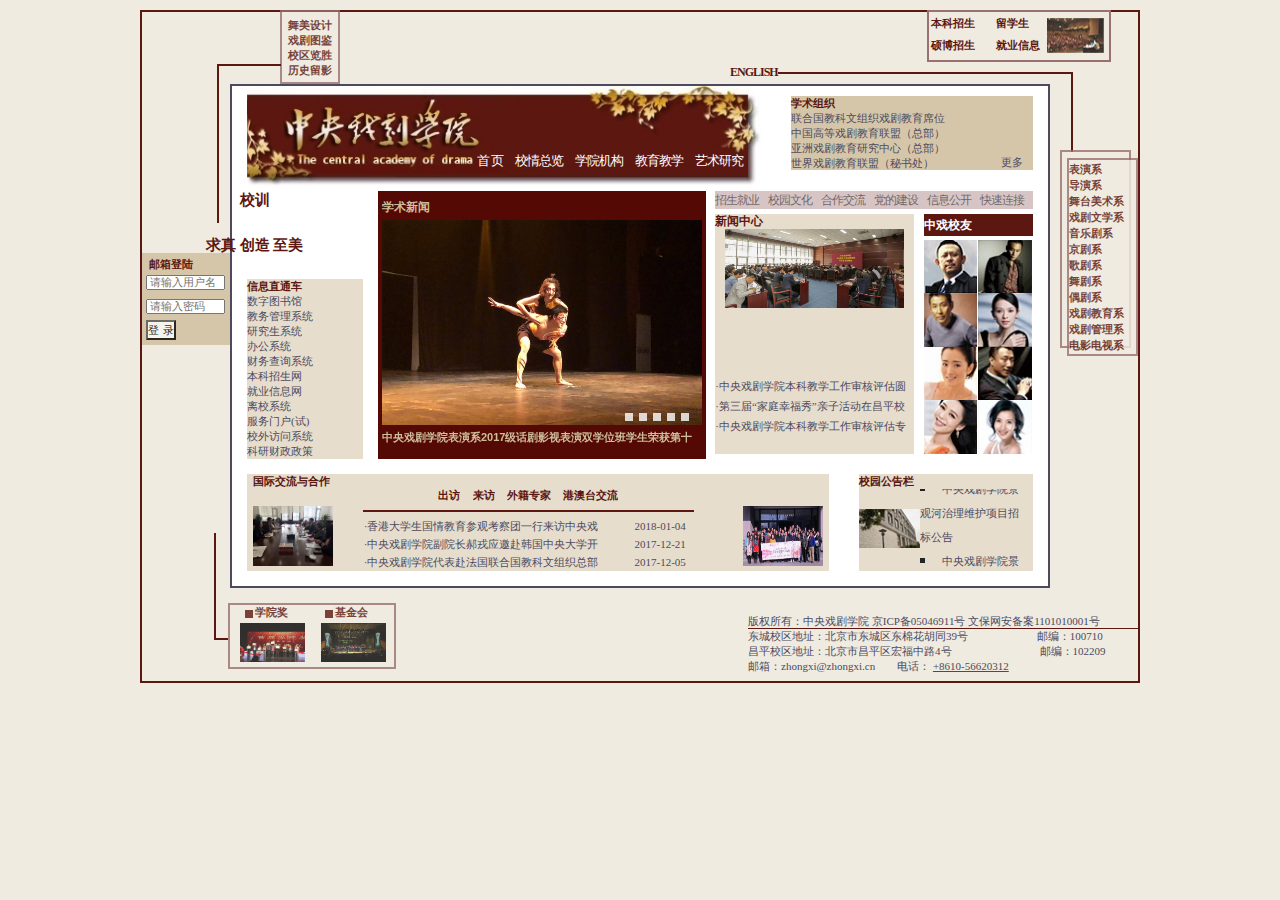
<file: index.html>
<!doctype html>
<html lang="en">

<head>

  <link rel="icon" href="favicon.ico" />
  <title>中央戏剧学院</title>
  <!-- Required meta tags -->
  <meta charset="utf-8">
  <meta name="viewport" content="width=device-width, initial-scale=1, shrink-to-fit=no">
  <!-- Bootstrap CSS -->
  <link rel="stylesheet" href="css/bootstrap.min.css">
  <link rel="stylesheet" href="css/index.css">
</head>

<body>
  <div class="my-body mx-auto">
    <div class="main-center mx-auto container-fluid bg-white">


      <div class="row">
        <!-- logo -->
        <div class="col-sm-12 col-md-8  container">

          <div class="my-logo">
            <img src="images/login.jpg" class="img-fluid ">
          </div>
          <div class="navbar navbar-dark  navbar-expand-sm my-navber">
            <button type="button" class="navbar-toggler " data-toggle="collapse" data-target="#navToggle">
              <span class="navbar-toggler-icon"></span>
            </button>
            <div class="collapse navbar-collapse" id="navToggle">
              <!-- 导航部分 -->
              <div class="navbar-nav  my-nav1">
                <a href="#" class="nav-item nav-link active">首 页</a>
                <div class="dropdown ">
                  <a href="#" class="nav-item nav-link  active " data-toggle="dropdown">校情总览</a>
                  <div class="dropdown-menu ">
                    <a href="#" class="dropdown-item">领导介绍</a>
                    <a href="#" class="dropdown-item">学院概况</a>
                    <a href="#" class="dropdown-item">学院理念</a>
                    <a href="#" class="dropdown-item">校训</a>
                    <a href="#" class="dropdown-item">校风</a>
                    <a href="#" class="dropdown-item">校旗</a>
                    <a href="#" class="dropdown-item">现任领导</a>
                    <a href="#" class="dropdown-item">国立戏剧学院以来历</a>
                    <a href="#" class="dropdown-item">校园风光</a>
                  </div>

                </div>
                <div class="dropdown">
                  <a href="#" class="nav-item nav-link  active " data-toggle="dropdown">学院机构</a>
                  <div class="dropdown-menu ">
                    <div class="dropdown-menu-3">
                      <a href="#" class="dropdown-item">管理部门</a>
                      <div class="dropdown-menu-menu">
                        <li>
                          <a href="#">党委院长办公室</a>
                        </li>
                        <li>
                          <a href="#">党委组织部、统战部</a>
                        </li>
                        <li>
                          <a href="#">党委宣传部</a>
                        </li>
                        <li>
                          <a href="#">纪检监察办公室</a>
                        </li>
                        <li>
                          <a href="#">院工会</a>
                        </li>
                        <li>
                          <a href="#">人事处</a>
                        </li>
                        <li>
                          <a href="#">教务处</a>
                        </li>
                        <li>
                          <a href="#">学生工作部(处)</a>
                        </li>
                        <li>
                          <a href="#">研究生部</a>
                        </li>
                        <li>
                          <a href="#">财务处</a>
                        </li>
                        <li>
                          <a href="#">审计处</a>
                        </li>
                        <li>
                          <a href="#">国际交流处</a>
                        </li>
                        <li>
                          <a href="#">留学生管理处</a>
                        </li>
                        <li>
                          <a href="#">保卫处</a>
                        </li>
                        <li>
                          <a href="#">资产管理处</a>
                        </li>
                        <li>
                          <a href="#">后勤处</a>
                        </li>
                        <li>
                          <a href="#">离退休工作部</a>
                        </li>
                        <li>
                          <a href="#">基本建设处</a>
                        </li>
                        <li>
                          <a href="#">东城校区综合办公室</a>
                        </li>
                      </div>
                    </div>
                    <div class="dropdown-menu-3">
                      <a href="#" class="dropdown-item">教学科研教辅部门</a>
                      <div class="dropdown-menu-menu">

                        <li>
                          <a href="http://web.zhongxi.cn/xyjg/jxkyjfbm/byx/" target="_blank">表演系</a>
                        </li>

                        <li>
                          <a href="http://web.zhongxi.cn/xyjg/jxkyjfbm/dyx/" target="_blank">导演系</a>
                        </li>

                        <li>
                          <a href="http://web.zhongxi.cn/xyjg/jxkyjfbm/wtmsx/" target="_blank">舞台美术系</a>
                        </li>

                        <li>
                          <a href="http://web.zhongxi.cn/xyjg/jxkyjfbm/xjwxx/" target="_blank">戏剧文学系</a>
                        </li>

                        <li>
                          <a href="http://web.zhongxi.cn/xyjg/jxkyjfbm/yyj/" target="_blank">音乐剧系</a>
                        </li>

                        <li>
                          <a href="http://web.zhongxi.cn/xyjg/jxkyjfbm/co/" target="_blank">京剧系</a>
                        </li>

                        <li>
                          <a href="http://web.zhongxi.cn/xyjg/jxkyjfbm/opera/" target="_blank">歌剧系</a>
                        </li>

                        <li>
                          <a href="http://web.zhongxi.cn/xyjg/jxkyjfbm/wjx/" target="_blank">舞剧系</a>
                        </li>

                        <li>
                          <a href="http://web.zhongxi.cn/xyjg/jxkyjfbm/ojx/" target="_blank">偶剧系</a>
                        </li>

                        <li>
                          <a href="http://web.zhongxi.cn/xyjg/jxkyjfbm/xjjyx/" target="_blank">戏剧教育系</a>
                        </li>

                        <li>
                          <a href="http://web.zhongxi.cn/xyjg/jxkyjfbm/ysglx/" target="_blank">戏剧管理系</a>
                        </li>

                        <li>
                          <a href="http://web.zhongxi.cn/xyjg/jxkyjfbm/dydsx/" target="_blank">电影电视系</a>
                        </li>

                        <li>
                          <a href="http://web.zhongxi.cn/xyjg/jxkyjfbm/ggkjxb/" target="_blank">基础教学部</a>
                        </li>

                        <li>
                          <a href="http://web.zhongxi.cn/xyjg/jxkyjfbm/szll/" target="_blank">思想政治理论课教学研究部</a>
                        </li>

                        <li>
                          <a href="http://web.zhongxi.cn/xyjg/jxkyjfbm/jxjy/" target="_blank">继续教育中心</a>
                        </li>

                        <li>
                          <a href="http://web.zhongxi.cn/xyjg/jxkyjfbm/xjysyjs/" target="_blank">科研处（戏剧艺术研究所）</a>
                        </li>

                        <li>
                          <a href="http://web.zhongxi.cn/xyjg/jxkyjfbm/xbs/" target="_blank">学报社</a>
                        </li>

                        <li>
                          <a href="http://lib.zhongxi.cn/" target="_blank">图书馆</a>
                        </li>

                        <li>
                          <a href="http://web.zhongxi.cn/xyjg/jxkyjfbm/jxsxyczx/" target="_blank">教学实习演出中心</a>
                        </li>

                        <li>
                          <a href="/xyjg/jxkyjfbm/xxwlzx/ggl" target="_blank">信息网络中心</a>
                        </li>

                        <li>
                          <a href="http://web.zhongxi.cn/xyjg/jxkyjfbm/jsjxsbgl/" target="_blank">教室与教学设备管理中心</a>
                        </li>
                      </div>
                    </div>
                  </div>

                </div>
                <div class="dropdown">
                  <a href="#" class="nav-item nav-link  active" data-toggle="dropdown">教育教学</a>
                  <div class="dropdown-menu ">
                    <a href="#" class="dropdown-item">本科生</a>
                    <a href="#" class="dropdown-item">研究生</a>
                    <a href="#" class="dropdown-item">留学生</a>

                  </div>

                </div>
                <div class="dropdown">
                  <a href="#" class="nav-item nav-link  active" data-toggle="dropdown">艺术研究</a>
                  <div class="dropdown-menu ">
                    <a href="#" class="dropdown-item">《中戏人》校刊</a>
                    <a href="#" class="dropdown-item">学报目录汇总</a>
                    <a href="#" class="dropdown-item">中戏教师论戏剧</a>
                    <a href="#" class="dropdown-item">科研动态</a>
                    <a href="#" class="dropdown-item">学风建设</a>

                  </div>

                </div>
              </div>
            </div>
          </div>



        </div>
        <!-- 学术组织 -->
        <div class="col-sm-12 col-md-4 study">
          <div class="study-in">


            <header class="study-in-title">学术组织</header>

            <p>
              <a href="index-son.html" target="_blank">联合国教科文组织戏剧教育席位</a>
            </p>
            <p>
              <a href="http://web.zhongxi.cn/zgxjl/" target="_blank">中国高等戏剧教育联盟（总部）</a>
            </p>
            <p>
              <a href="http://atecnet.org/" target="_blank">亚洲戏剧教育研究中心（总部）</a>
            </p>
            <p>
              <a href="http://web.zhongxi.cn/wtea/" target="_blank">世界戏剧教育联盟（秘书处）</a>
              <a href="http://web.zhongxi.cn/xszz/" target="_blank" style="float: right;margin-right: 10px;">更多</a>
            </p>




          </div>
        </div>
      </div>
      <div class="row  p-0 m-0 ">
        <div class="col-sm-12 col-md-2  car  ">
          <div class="row my-row"></div>
          <div class="inform ">
            <span>信息直通车</span>
            <span>
              <a href="http://lib.zhongxi.cn/" target="_blank">数字图书馆</a>
            </span>
            <span>
              <a href="http://vpn.zhongxi.cn/go?http://jwc.zhongxi.cn/" target="_blank">教务管理系统</a>
            </span>
            <span>
              <a href="http://vpn.zhongxi.cn/go?http://yjs.zhongxi.cn/" target="_blank">研究生系统</a>
            </span>
            <span>
              <a href="http://vpn.zhongxi.cn/go?https://oa.zhongxi.cn/casAuthentication/caslogin.jsp" target="_blank">办公系统</a>
            </span>
            <span>
              <a title="仅限校园内网使用" href="http://172.16.5.40/web5/" target="_blank">财务查询系统</a>
            </span>
            <span>
              <a href="http://zhaosheng.zhongxi.cn/" target="_blank">本科招生网</a>
            </span>
            <span>
              <a href="http://web.zhongxi.cn/zsjy/jyxx/" target="_blank">就业信息网</a>
            </span>
            <span>
              <a href="http://vpn.zhongxi.cn/go?http://lx.zhongxi.cn/" target="_blank">离校系统</a>
            </span>
            <span>
              <a href="http://vpn.zhongxi.cn/go?http://my.zhongxi.cn/" target="_blank">服务门户(试)</a>
            </span>
            <span>
              <a href="https://vpn.zhongxi.cn/" target="_blank">校外访问系统</a>
            </span>
            <span>
              <a href="http://web.zhongxi.cn/xygg/12064.html" target="_blank">科研财政政策</a>
            </span>
          </div>

        </div>
        <div class="col-sm-12  col-md-5  banner p-1">
          <div class="banner-tite">学术新闻</div>
          <div class="row">
            <div class="container-fluid ">
              <!-- 定义轮换图 有三级结构 -->
              <div class="carousel slide" id="myslide" data-ride="carousel" data-interval="2000">
                <div class="carousel-inner  ">
                  <ol class="carousel-indicators">
                    <li data-target="#myslide" data-slide-to="0"></li>
                    <li data-target="#myslide" data-slide-to="1"></li>
                    <li data-target="#myslide" data-slide-to="2"></li>
                    <li data-target="#myslide" data-slide-to="3"></li>
                    <li data-target="#myslide" data-slide-to="4"></li>
                  </ol>

                  <a href="#" class="carousel-item active ">
                    <img title="中央戏剧学院表演系2017级话剧影视表演双学位班学生荣获第十一届国际形体语" src="images/banner1.jpg" class="img-fluid">
                    <div>中央戏剧学院表演系2017级话剧影视表演双学位班学生荣获第十一届国际形体语</div>
                  </a>
                  <a href="#" class="carousel-item">
                    <img title="中央戏剧学院与以色列耶路撒冷音乐舞蹈学院签署校际合作协议" src="images/banner2.png" class="img-fluid">
                    <div>中央戏剧学院与以色列耶路撒冷音乐舞蹈学院签署校际合作协议</div>
                  </a>
                  <a href="#" class="carousel-item">
                    <img title="中央戏剧学院出品的首部音乐剧电影《家》举行媒体观影会" src="images/banner3.jpg" class="img-fluid">
                    <div>中央戏剧学院出品的首部音乐剧电影《家》举行媒体观影会</div>
                  </a>
                  <a href="#" class="carousel-item">
                    <img title="中央戏剧学院导演系2013级本科班毕业剧目《坠落之前》上演" src="images/banner4.jpg" class="img-fluid">
                    <div>中央戏剧学院导演系2013级本科班毕业剧目《坠落之前》上演</div>
                  </a>
                  <a href="#" class="carousel-item">
                    <img title="中央戏剧学院电影电视系多部学生作品荣获“中国金鸡百花电影节”微电影奖项" src="images/banner5.jpg" class="img-fluid">
                    <div>中央戏剧学院电影电视系多部学生作品荣获“中国金鸡百花电影节”微电影奖项</div>
                  </a>
                </div>
              </div>
            </div>
          </div>
        </div>
        <div class=" col-md-5 ">
          <div class="row ">
            <div class="navbar navbar-light navbar-expand-sm p-0">
              <button type="button" class="navbar-toggler " data-toggle="collapse" data-target="#navToggle2">
                <span class="navbar-toggler-icon"></span>
              </button>
              <div class="collapse navbar-collapse  " id="navToggle2">
                <div class="navbar-nav   my-nav2">
                  <div class="dropdown">
                    <a class="nav-item nav-link p-0" data-toggle="dropdown">招生就业</a>
                    <div class="dropdown-menu dropdown-menu2 ">
                      <a class="dropdown-item" href="http://zhaosheng.zhongxi.cn/" target="_blank">本科招生网</a>
                      <a class="dropdown-item" href="http://web.zhongxi.cn/zsjy/bkzs/" target="_blank">本科招生</a>
                      <a class="dropdown-item" href="http://web.zhongxi.cn/zsjy/ybzs/" target="_blank">硕博招生</a>
                      <a class="dropdown-item" href="http://web.zhongxi.cn/zsjy/lxszs/" target="_blank">留学生</a>
                      <a class="dropdown-item" href="http://web.zhongxi.cn/zsjy/pxbzs/" target="_blank">培训班招</a>
                      <a class="dropdown-item" href="http://web.zhongxi.cn/zsjy/zswd/" target="_blank">招生问答</a>
                      <a class="dropdown-item" href="http://web.zhongxi.cn/zsjy/jyxx/" target="_blank">就业信息</a>
                    </div>
                  </div>
                  <div class="dropdown">
                    <a class="nav-item nav-link p-0" data-toggle="dropdown">校园文化</a>
                    <div class="dropdown-menu dropdown-menu2">
                      <a class="dropdown-item" href="http://web.zhongxi.cn/xywh/tqpp/" target="_blank">团旗飘飘</a>
                      <a class="dropdown-item" href="http://web.zhongxi.cn/xywh/txdt/xyhd/" target="_blank">校园新闻</a>
                      <a class="dropdown-item" href="http://web.zhongxi.cn/xywh/txdt/txkx/" target="_blank">团学快讯</a>
                      <a class="dropdown-item" href="http://web.zhongxi.cn/xywh/whxglj/" target="_blank">相关联接</a>



                    </div>
                  </div>
                  <div class="dropdown">
                    <a class="nav-item nav-link p-0" data-toggle="dropdown">合作交流</a>
                    <div class="dropdown-menu dropdown-menu2">

                      <a class="dropdown-item" href="http://web.zhongxi.cn/gjjl/cf/" target="_blank">出访</a>
                      <a class="dropdown-item" href="http://web.zhongxi.cn/gjjl/cglf/" target="_blank">来访</a>
                      <a class="dropdown-item" href="http://web.zhongxi.cn/gjjl/wjzj/" target="_blank">外籍专家</a>
                      <a class="dropdown-item" href="http://web.zhongxi.cn/gjjl/gatsw/" target="_blank">港澳台交流</a>
                      <a class="dropdown-item" href="http://web.zhongxi.cn/gjjl/gwjmyx/" target="_blank">友好院校</a>
                      <a class="dropdown-item" href="http://web.zhongxi.cn/gjjl/yszz/" target="_blank">艺术组织</a>
                      <a class="dropdown-item" href="http://web.zhongxi.cn/gjjl/hzdw/" target="_blank">战略合作单位</a>
                    </div>
                  </div>
                  <div class="dropdown">
                    <a class="nav-item nav-link p-0" data-toggle="dropdown">党的建设</a>
                    <div class="dropdown-menu dropdown-menu2">

                      <a class="dropdown-item" href="http://web.zhongxi.cn/jxpg/gzdt/" target="_blank">党建新闻</a>
                      <a class="dropdown-item" href="http://web.zhongxi.cn/jxpg/pggg/" target="_blank">公告</a>
                      <a class="dropdown-item" href="http://web.zhongxi.cn/jxpg/cjwd/" target="_blank">基层风采</a>
                      <a class="dropdown-item" href="http://web.zhongxi.cn/jxpg/jyjl/" target="_blank">发展成就</a>
                      <a class="dropdown-item" href="http://web.zhongxi.cn/jxpg/zbtx/" target="_blank">作风建设</a>
                      <a class="dropdown-item" href="http://web.zhongxi.cn/jxpg/zcfg/xyn/" target="_blank">廉政之窗</a>
                      <a class="dropdown-item" href="http://web.zhongxi.cn/jxpg/xglj/" target="_blank">相关链接</a>
                      <a class="dropdown-item" href="http://web.zhongxi.cn/jxpg/gcd/" target="_blank">共产党员小传</a>

                    </div>
                  </div>
                  <div class="dropdown">
                    <a class="nav-item nav-link p-0" data-toggle="dropdown">信息公开</a>
                    <div class="dropdown-menu dropdown-menu2">
                      <a class="dropdown-item" href="http://web.zhongxi.cn/xxgk/jbxx/" target="_blank">基本信息</a>
                      <a class="dropdown-item" href="http://web.zhongxi.cn/xxgk/zsks/" target="_blank">招生考试</a>
                      <a class="dropdown-item" href="http://web.zhongxi.cn/xxgk/cwyzc/" target="_blank">财务与资产</a>
                      <a class="dropdown-item" href="http://web.zhongxi.cn/xxgk/rssz/" target="_blank">人事师资</a>
                      <a class="dropdown-item" href="http://web.zhongxi.cn/xxgk/jxzl/" target="_blank">教学质量</a>
                      <a class="dropdown-item" href="http://web.zhongxi.cn/xxgk/xsglfw/" target="_blank">学生管理服务</a>
                      <a class="dropdown-item" href="http://web.zhongxi.cn/xxgk/xfjs/" target="_blank">学风建设</a>
                      <a class="dropdown-item" href="http://web.zhongxi.cn/xxgk/xwxk/" target="_blank">学位与学科</a>
                      <a class="dropdown-item" href="http://web.zhongxi.cn/xxgk/dwjlhz/" target="_blank">对外交流与合作</a>
                      <a class="dropdown-item" href="http://web.zhongxi.cn/xxgk/qt/" target="_blank">其他</a>


                    </div>
                  </div>
                  <div class="dropdown">
                    <a class="nav-item nav-link p-0" data-toggle="dropdown">快速连接</a>
                    <div class="dropdown-menu dropdown-menu2">
                      <a class="dropdown-item" href="http://chntheatre.enetedu.com/" target="_blank">在线学习中心</a>
                      <a class="dropdown-item" href="http://dangan.zhongxi.cn/" target="_blank">档案管理系统</a>
                      <a class="dropdown-item" href="http://web.zhongxi.cn/sxzzjy/" target="_blank">思想政治教育网</a>
                      <a class="dropdown-item" href="http://172.16.5.40/web5/" target="_blank">财务查询系统</a>
                      <a class="dropdown-item" href="http://web.zhongxi.cn/ftp.lnk" target="_blank">文件系统（FTP）</a>
                      <a class="dropdown-item" href="http://172.16.6.33/" target="_blank">心理素质教育系统</a>
                      <a class="dropdown-item" href="http://web.zhongxi.cn/xjj" target="_blank">国际大学生戏剧节</a>
                      <a class="dropdown-item" href="http://timeichu.ichzh.com/yishu/4arts/" target="_blank">北京大学生戏剧节</a>
                      <a class="dropdown-item" href="http://oa.zhongxi.cn" target="_blank">办公系统</a>
                      <a class="dropdown-item" href="http://mail.zhongxi.cn" target="_blank">邮件系统（Mail）</a>
                      <a class="dropdown-item" href="http://beijing.kaiwind.com/" target="_blank">凯风北京</a>
                      <a class="dropdown-item" href="http://172.16.5.89:8800/" target="_blank">入网自服务系统</a>


                    </div>
                  </div>
                </div>
              </div>
            </div>
          </div>
          <div class="row">
            <div class="col-sm-6 col-md-8  my-news ">
              <div class="news">
                <span>
                  <a href="http://web.zhongxi.cn/zxxwdt/" target="_blank">新闻中心</a>
                </span>
                <div class="news-img">
                  <a title="中央戏剧学院本科教学工作审核评估圆满结束" href="http://web.zhongxi.cn/zxxwdt/xyxw/12810.html" target="_blank">
                    <img src="images/news.jpg" class="img-fluid ">
                  </a>

                </div>
                <div class="news-text">
                  <ul class="list-unstyled">
                    <li>
                      <a title="中央戏剧学院本科教学工作审核评估圆满结束" href="http://web.zhongxi.cn/zxxwdt/xyxw/12810.html" target="_blank">·中央戏剧学院本科教学工作审核评估圆满结束</a>
                    </li>
                    <li>
                      <a title="第三届“家庭幸福秀”亲子活动在昌平校区举行" href="http://web.zhongxi.cn/zxxwdt/xyxw/12802.html" target="_blank">·第三届“家庭幸福秀”亲子活动在昌平校区举行</a>
                    </li>
                    <li>
                      <a title="中央戏剧学院本科教学工作审核评估专家见面会举行" href="http://web.zhongxi.cn/zxxwdt/xyxw/12787.html" target="_blank">·中央戏剧学院本科教学工作审核评估专家见面会举行</a>
                    </li>

                  </ul>
                </div>
              </div>
            </div>
            <div class="col-sm-6 col-md-4  my-friends">
              <!-- 校友title -->
              <div class="row friends-title">
                <a href="http://web.zhongxi.cn/rck/" target="_blank">中戏校友</a>
              </div>
              <!-- 校友图 -->
              <div class="row friends-img  ">
                <div class="col-md-6 col-sm-3 col-xs-3 p-0 ">
                  <span>
                    <a title="姜文" href="http://web.zhongxi.cn/rck/" target="_blank">
                      <img src="images/friends/friends1.jpg" class="img-fluid">
                    </a>
                  </span>
                </div>
                <div class="col-md-6 col-sm-3 col-xs-3 p-0">
                  <span>
                    <a title="刘烨" href="http://web.zhongxi.cn/rck/" target="_blank">
                      <img src="images/friends/friends2.jpg" class="img-fluid">
                    </a>
                  </span>
                </div>
                <div class="col-md-6 col-sm-3 col-xs-3 p-0">
                  <span>
                    <a title="陈道明" href="http://web.zhongxi.cn/rck/" target="_blank">
                      <img src="images/friends/friends3.jpg" class="img-fluid">
                    </a>
                  </span>
                </div>
                <div class="col-md-6 col-sm-3 col-xs-3 p-0">
                  <span>
                    <a title="章子怡" href="http://web.zhongxi.cn/rck/" target="_blank">
                      <img src="images/friends/friends4.jpg" class="img-fluid">
                    </a>
                  </span>
                </div>
                <div class="col-md-6 col-sm-3 col-xs-3 p-0">
                  <span>
                    <a title="巩俐" href="http://web.zhongxi.cn/rck/" target="_blank">
                      <img src="images/friends/friends5.jpg" class="img-fluid">
                    </a>
                  </span>
                </div>
                <div class="col-md-6 col-sm-3 col-xs-3 p-0">
                  <span>
                    <a title="孙红雷" href="http://web.zhongxi.cn/rck/" target="_blank">
                      <img src="images/friends/friends6.jpg" class="img-fluid">
                    </a>
                  </span>
                </div>
                <div class="col-md-6 col-sm-3 col-xs-3 p-0">
                  <span>
                    <a title="张静初" href="http://web.zhongxi.cn/rck/" target="_blank">
                      <img src="images/friends/friends7.jpg" class="img-fluid">
                    </a>
                  </span>
                </div>
                <div class="col-md-6 col-sm-3 col-xs-3 p-0">
                  <span>
                    <a title="陈好" href="http://web.zhongxi.cn/rck/" target="_blank">
                      <img src="images/friends/friends8.jpg" class="img-fluid">
                    </a>
                  </span>
                </div>

              </div>
            </div>
          </div>
        </div>
      </div>
      <div class="row">
        <!-- 国际交流 -->
        <div class="col-md-9 col-sm-9 ">
          <div class="international">
            <div class="international-title">
              <a href="http://web.zhongxi.cn/gjjl/" target="_blank">国际交流与合作</a>
            </div>
            <div class="international-content p-0">
              <a title="美国驻华大使馆新闻文化处副文化官盛哲明一行来访中央戏剧学院" href="http://web.zhongxi.cn/gjjl/cglf/12566.html" target="_blank">
                <img class="international1 img-fluid" src="images/international/international1.jpg">
              </a>
              <div class=" international-main p-0">
                <div class="international-main-top text-center ">
                  <ul class="list-unstyled list-inline m-0">
                    <li class="list-inline-item">
                      <a href="http://web.zhongxi.cn/gjjl/cf/" target="_blank">出访</a>
                    </li>
                    <li class="list-inline-item">
                      <a href="http://web.zhongxi.cn/gjjl/cglf/" target="_blank">来访</a>
                    </li>
                    <li class="list-inline-item">
                      <a href="http://web.zhongxi.cn/gjjl/wjzj/" target="_blank">外籍专家</a>
                    </li>
                    <li class="list-inline-item">
                      <a href="http://web.zhongxi.cn/gjjl/gatsw/" target="_blank">港澳台交流</a>
                    </li>
                  </ul>
                </div>
                <div class=" international-main-bottom">
                  <table>
                    <tbody>
                      <tr>
                        <td>
                          <a title="香港大学生国情教育参观考察团一行来访中央戏剧学院" href="http://web.zhongxi.cn/gjjl/gatsw/12639.html" target="_blank">·香港大学生国情教育参观考察团一行来访中央戏</a>
                        </td>
                        <td class="international-date">2018-01-04</td>
                      </tr>
                      <tr>
                        <td>
                          <a title="中央戏剧学院副院长郝戎应邀赴韩国中央大学开展工作坊" href="http://web.zhongxi.cn/gjjl/cf/12614.html" target="_blank">·中央戏剧学院副院长郝戎应邀赴韩国中央大学开</a>
                        </td>
                        <td class="international-date">2017-12-21</td>
                      </tr>
                      <tr>
                        <td>
                          <a title="中央戏剧学院代表赴法国联合国教科文组织总部参会" href="http://web.zhongxi.cn/gjjl/cf/12570.html" target="_blank">·中央戏剧学院代表赴法国联合国教科文组织总部</a>
                        </td>
                        <td class="international-date">2017-12-05</td>
                      </tr>

                    </tbody>
                  </table>
                </div>
              </div>
              <a class="international-img" title="香港大学生国情教育参观考察团一行来访中央戏剧学院" href="http://web.zhongxi.cn/gjjl/gatsw/12639.html" target="_blank">
                <img class="international2 img-fluid" src="images/international/international2.jpg">
              </a>
            </div>
          </div>
        </div>

        <div class="col-md-3 col-sm-3   ">
          <div class="notice ">
            <div class="notice-top">
              <a href="http://web.zhongxi.cn/xygg/" target="_blank">校园公告栏</a>
            </div>
            <div class="notice-img">
              <img src="images/notice.jpg" class=" img-fluid"> </div>
            <div id="notice-right" class="mx-auto">
              <span>
                <li>
                  <a href="http://web.zhongxi.cn/xygg/12761.html" target="_blank">中央戏剧学院景观河治理维护项目招标公告</a>
                </li>
              </span>
              <span>
                <li>
                  <a href="http://web.zhongxi.cn/xygg/12760.html" target="_blank">中央戏剧学院工程设计项目招标公告</a>
                </li>
              </span>
              <span>
                <li>
                  <a href="http://web.zhongxi.cn/xygg/12743.html" target="_blank">中央戏剧学院2018年博士后招收简章</a>
                </li>
              </span>
              <span>
                <li>
                  <a href="http://web.zhongxi.cn/xygg/12532.html" target="_blank">中央戏剧学院基建工程招标代理机构遴选项目中标公告</a>
                </li>
              </span>


              <span>
                <li>
                  <a href="http://web.zhongxi.cn/xygg/12761.html" target="_blank">中央戏剧学院景观河治理维护项目招标公告</a>
                </li>
              </span>
              <span>
                <li>
                  <a href="http://web.zhongxi.cn/xygg/12760.html" target="_blank">中央戏剧学院工程设计项目招标公告</a>
                </li>
              </span>
              <span>
                <li>
                  <a href="http://web.zhongxi.cn/xygg/12743.html" target="_blank">中央戏剧学院2018年博士后招收简章</a>
                </li>
              </span>
              <span>
                <li>
                  <a href="http://web.zhongxi.cn/xygg/12532.html" target="_blank">中央戏剧学院基建工程招标代理机构遴选项目中标公告</a>
                </li>
              </span>


            </div>
          </div>

        </div>
      </div>
    </div>



    <div class="my-main-bottom d-none d-lg-block  ">

      <div class="container-fluid my-top">
        <div class="row">

          <div class="col">
            <div class="my-line-top-l"></div>
            <div class="my-top-l">
              <ul class="list-unstyled text-center">
                <li class="top-l-li">
                  <a href="http://web.zhongxi.cn/xqzl/xyfg/xsxz/">舞美设计</a>
                </li>
                <li class="top-l-li">
                  <a href="http://web.zhongxi.cn/xqzl/xyfg/zwwl/">戏剧图鉴</a>
                </li>
                <li class="top-l-li">
                  <a href="http://web.zhongxi.cn/xqzl/xyfg/xqls/">校区览胜</a>
                </li>
                <li class="top-l-li">
                  <a href="http://web.zhongxi.cn/xqzl/xyfg/lsly/">历史留影</a>
                </li>
              </ul>
            </div>

          </div>
          <div class="col">
            <div class="my-line-top-text">
              <a href="http://web.zhongxi.cn/en" target="_blank">
                ENGLISH</a>
            </div>
            <div class="my-line-top-r"></div>
            <div class="my-top-r">

              <img src="images/top-r.jpg" class="img-fluid float-right">

              <ul class="  list-inline ">

                <li class="top-r-li list-inline-item">
                  <a href="http://web.zhongxi.cn/zsjy/bkzs/" target="_blank">本科招生</a>
                </li>
                <li class="top-r-li list-inline-item">
                  <a href="http://web.zhongxi.cn/zsjy/lxszs/" target="_blank">留学生</a>
                </li>
                <li class="top-r-li list-inline-item ">
                  <a href="http://web.zhongxi.cn/zsjy/ybzs/" target="_blank">硕博招生</a>
                </li>
                <li class="top-r-li list-inline-item">
                  <a href="http://web.zhongxi.cn/zsjy/jyxx/" target="_blank">就业信息</a>
                </li>

              </ul>
            </div>

          </div>
        </div>
      </div>
      <div class="col my-left">
        <div class="my-line-left-text">校训
          <br>
          <br> 求真 创造 至美
        </div>
        <form action="" class="my-email ">
          <div class="my-email-text ">邮箱登陆</div>
          <input type="text" class="input1" placeholder="请输入用户名">
          <input type="password" class="input2" placeholder="请输入密码">
          <input type="submit" class="input3" value="登 录"></input>
        </form>
        <div class="my-line-left-l"></div>
        <div class="my-left-l ">
          <ul class="list-unstyled ">
            <li class="left-l-li ">
              <div></div>
              <a href="http://web.zhongxi.cn/academy_award/" target="_blank">学院奖</a>
            </li>
            <li class="left-l-li">
              <div></div>
              <a href="http://web.zhongxi.cn/fund/" target="_blank">基金会</a>
            </li>
          </ul>
          <img src="images/bottom1.jpg" class="img-fluid">
          <img src="images/bottom2.jpg" class="img-fluid">
        </div>
      </div>

      <div class="col my-right">
        <div class="my-right-t t1"></div>
        <div class="my-right-t t2">
          <ul class="list-unstyled">
            <li>
              <a href="http://web.zhongxi.cn/xyjg/jxkyjfbm/byx/" target="_blank">表演系 </a>
            </li>
            <li>
              <a href="http://web.zhongxi.cn/xyjg/jxkyjfbm/dyx/" target="_blank">导演系 </a>
            </li>
            <li>
              <a href="http://web.zhongxi.cn/xyjg/jxkyjfbm/wtmsx/" target="_blank">舞台美术系</a>
            </li>
            <li>
              <a href="http://web.zhongxi.cn/xyjg/jxkyjfbm/xjwxx/" target="_blank">戏剧文学系</a>
            </li>
            <li>
              <a href="http://web.zhongxi.cn/xyjg/jxkyjfbm/yyj/" target="_blank">音乐剧系</a>
            </li>
            <li>
              <a href="http://web.zhongxi.cn/xyjg/jxkyjfbm/co/" target="_blank">京剧系</a>
            </li>
            <li>
              <a href="http://web.zhongxi.cn/xyjg/jxkyjfbm/opera/" target="_blank">歌剧系</a>
            </li>
            <li>
              <a href="http://web.zhongxi.cn/xyjg/jxkyjfbm/wjx/" target="_blank">舞剧系</a>
            </li>
            <li>
              <a href="http://web.zhongxi.cn/xyjg/jxkyjfbm/ojx/" target="_blank">偶剧系</a>
            </li>
            <li>
              <a href="http://web.zhongxi.cn/xyjg/jxkyjfbm/xjjyx/" target="_blank">戏剧教育系</a>
            </li>
            <li>
              <a href="http://web.zhongxi.cn/xyjg/jxkyjfbm/ysglx/" target="_blank">戏剧管理系</a>
            </li>
            <li>
              <a href="http://web.zhongxi.cn/xyjg/jxkyjfbm/dydsx/" target="_blank">电影电视系</a>
            </li>
          </ul>
        </div>
        <div class="my-right-d"></div>
        <footer class="my-right-f">
          <p class="p1">版权所有：中央戏剧学院 京ICP备05046911号 文保网安备案1101010001号</p>

          <p>东城校区地址：北京市东城区东棉花胡同39号　 　　　　　邮编：100710</p>
          <p>昌平校区地址：北京市昌平区宏福中路4号　　　　　　　　邮编：102209</p>
          <p class="p2">邮箱：zhongxi@zhongxi.cn　　电话：
            <a href="tel:8610-56620312">+8610-56620312</a>
          </p>

        </footer>
      </div>
    </div>

  </div>

  <!-- Optional JavaScript -->
  <!-- jQuery first, then Popper.js, then Bootstrap JS -->
  <script src="js/jquery-3.3.1.min.js"></script>
  <script src="js/popper.min.js"></script>
  <script src="js/jquery.kxbdmarquee.js"></script>
  <script src="js/bootstrap.min.js"></script>
  <script src="js/index.js"></script>
  <script>
    $(function () {
      $("#notice-right").kxbdMarquee({
        direction: "up",
        scrollDelay: "50"
      });
    });
  </script>
</body>

</html>
</file>
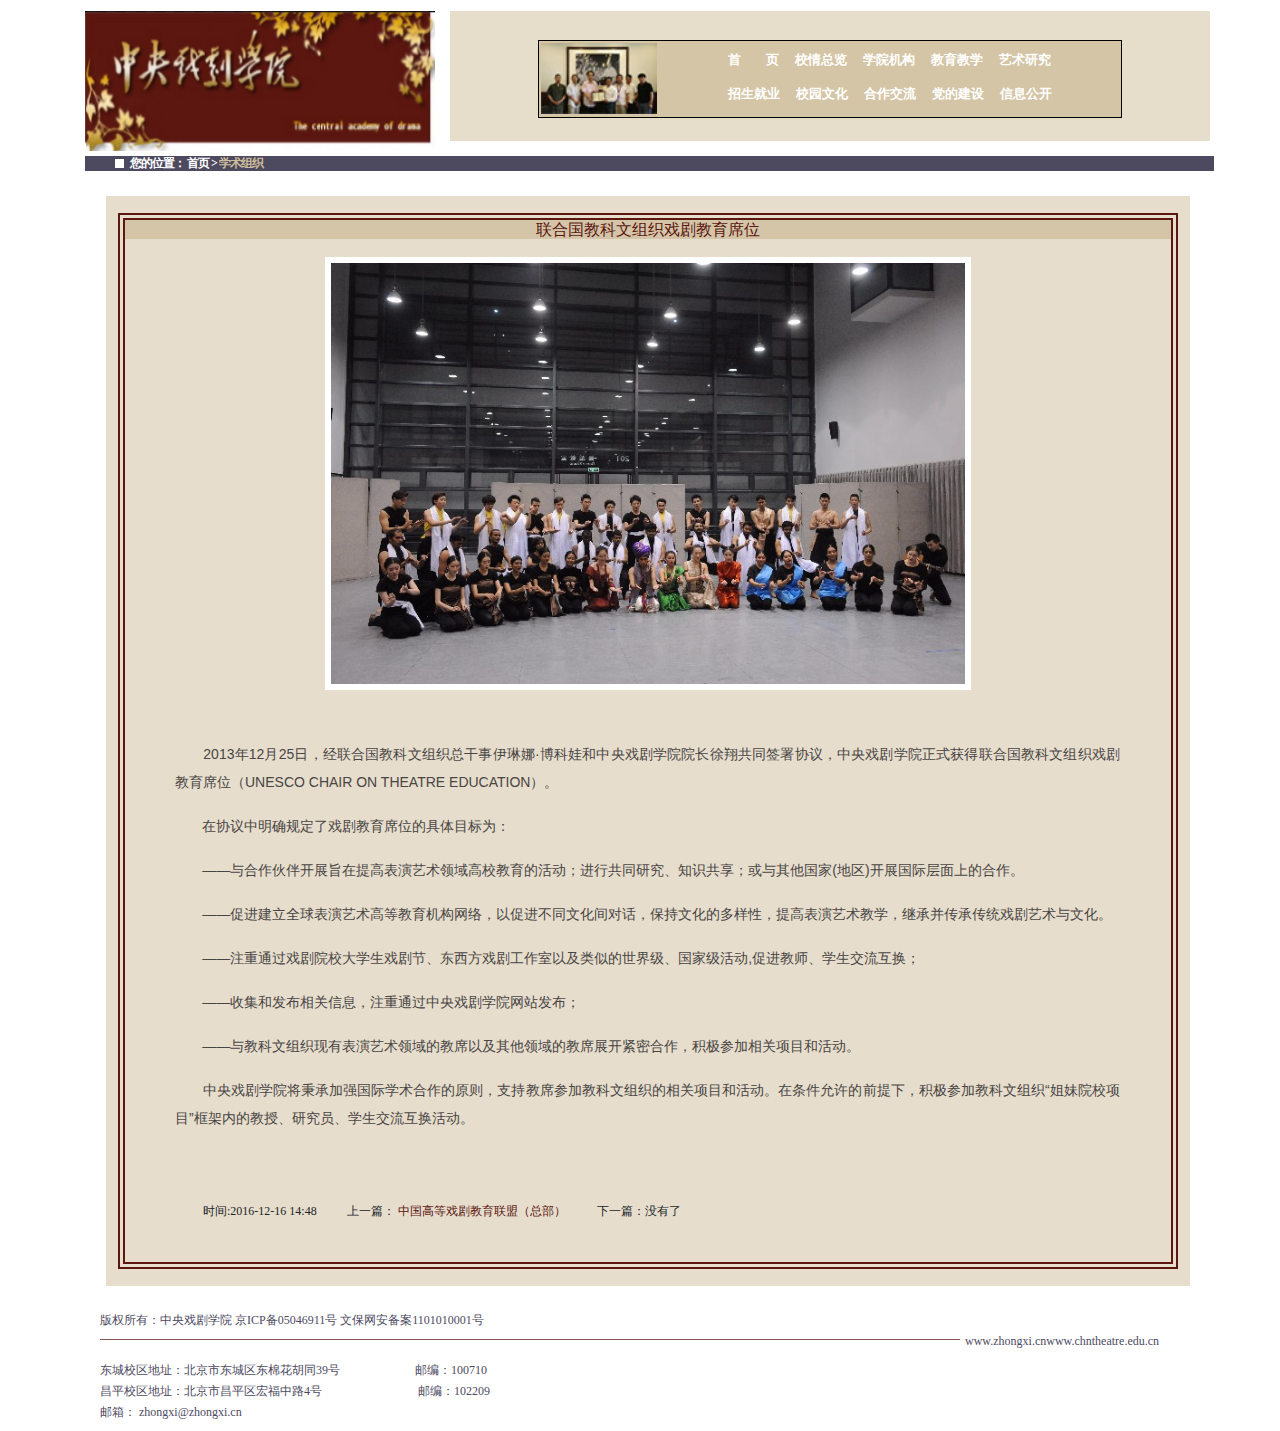
<file: index-son.html>
<!doctype html>
<html lang="en">

<head>
    <title>中央戏剧学院</title>
    <!-- Required meta tags -->
    <meta charset="utf-8">
    <meta name="viewport" content="width=device-width, initial-scale=1, shrink-to-fit=no">
    <link rel="icon" href="favicon.ico" />
    <!-- Bootstrap CSS -->
    <link rel="stylesheet" href="css/bootstrap.min.css">
    <link rel="stylesheet" href="css/index-son.css">
</head>

<body>

    <div class="container ">

        <div class="row banner-row ">
            <div class="col-md-4 col-sm-12 text-center">
                <img src="images/son/logo.png" class="banner-img img-fluid">
            </div>
            <!-- banner -->
            <div class="col-md-8 col-sm-12 banner-son ">
                <div class="banner-son-main text-center">
                    <img src="images/son/menu.jpg" class="img-fluid">
                    <div class="banner-son-right ">
                        <div class="navbar  navbar-expand container-fluid p-0">


                            <!-- 导航部分 -->
                            <div class="navbar-nav  my-nav1 banner-son-1 ">
                                <a href="#" class="nav-item nav-link  ">首 &nbsp;&nbsp;&nbsp;&nbsp;&nbsp; 页</a>
                                <div class="dropdown ">
                                    <a href="#" class="nav-item nav-link   " data-toggle="dropdown">校情总览</a>
                                    <div class="dropdown-menu ">
                                        <a href="#" class="dropdown-item">领导介绍</a>
                                        <a href="#" class="dropdown-item">学院概况</a>
                                        <a href="#" class="dropdown-item">学院理念</a>
                                        <a href="#" class="dropdown-item">校训</a>
                                        <a href="#" class="dropdown-item">校风</a>
                                        <a href="#" class="dropdown-item">校旗</a>
                                        <a href="#" class="dropdown-item">现任领导</a>
                                        <a href="#" class="dropdown-item">国立戏剧学院以来历</a>
                                        <a href="#" class="dropdown-item">校园风光</a>
                                    </div>

                                </div>
                                <div class="dropdown">
                                    <a href="#" class="nav-item nav-link    " data-toggle="dropdown">学院机构</a>
                                    <div class="dropdown-menu ">
                                        <div class="dropdown-menu-3">
                                            <a href="#" class="dropdown-item">管理部门</a>
                                            <div class="dropdown-menu-menu">
                                                <li>
                                                    <a href="#">党委院长办公室</a>
                                                </li>
                                                <li>
                                                    <a href="#">党委组织部、统战部</a>
                                                </li>
                                                <li>
                                                    <a href="#">党委宣传部</a>
                                                </li>
                                                <li>
                                                    <a href="#">纪检监察办公室</a>
                                                </li>
                                                <li>
                                                    <a href="#">院工会</a>
                                                </li>
                                                <li>
                                                    <a href="#">人事处</a>
                                                </li>
                                                <li>
                                                    <a href="#">教务处</a>
                                                </li>
                                                <li>
                                                    <a href="#">学生工作部(处)</a>
                                                </li>
                                                <li>
                                                    <a href="#">研究生部</a>
                                                </li>
                                                <li>
                                                    <a href="#">财务处</a>
                                                </li>
                                                <li>
                                                    <a href="#">审计处</a>
                                                </li>
                                                <li>
                                                    <a href="#">国际交流处</a>
                                                </li>
                                                <li>
                                                    <a href="#">留学生管理处</a>
                                                </li>
                                                <li>
                                                    <a href="#">保卫处</a>
                                                </li>
                                                <li>
                                                    <a href="#">资产管理处</a>
                                                </li>
                                                <li>
                                                    <a href="#">后勤处</a>
                                                </li>
                                                <li>
                                                    <a href="#">离退休工作部</a>
                                                </li>
                                                <li>
                                                    <a href="#">基本建设处</a>
                                                </li>
                                                <li>
                                                    <a href="#">东城校区综合办公室</a>
                                                </li>
                                            </div>
                                        </div>
                                        <div class="dropdown-menu-3">
                                            <a href="#" class="dropdown-item">教学科研教辅部门</a>
                                            <div class="dropdown-menu-menu">

                                                <li>
                                                    <a href="http://web.zhongxi.cn/xyjg/jxkyjfbm/byx/" target="_blank">表演系</a>
                                                </li>

                                                <li>
                                                    <a href="http://web.zhongxi.cn/xyjg/jxkyjfbm/dyx/" target="_blank">导演系</a>
                                                </li>

                                                <li>
                                                    <a href="http://web.zhongxi.cn/xyjg/jxkyjfbm/wtmsx/" target="_blank">舞台美术系</a>
                                                </li>

                                                <li>
                                                    <a href="http://web.zhongxi.cn/xyjg/jxkyjfbm/xjwxx/" target="_blank">戏剧文学系</a>
                                                </li>

                                                <li>
                                                    <a href="http://web.zhongxi.cn/xyjg/jxkyjfbm/yyj/" target="_blank">音乐剧系</a>
                                                </li>

                                                <li>
                                                    <a href="http://web.zhongxi.cn/xyjg/jxkyjfbm/co/" target="_blank">京剧系</a>
                                                </li>

                                                <li>
                                                    <a href="http://web.zhongxi.cn/xyjg/jxkyjfbm/opera/" target="_blank">歌剧系</a>
                                                </li>

                                                <li>
                                                    <a href="http://web.zhongxi.cn/xyjg/jxkyjfbm/wjx/" target="_blank">舞剧系</a>
                                                </li>

                                                <li>
                                                    <a href="http://web.zhongxi.cn/xyjg/jxkyjfbm/ojx/" target="_blank">偶剧系</a>
                                                </li>

                                                <li>
                                                    <a href="http://web.zhongxi.cn/xyjg/jxkyjfbm/xjjyx/" target="_blank">戏剧教育系</a>
                                                </li>

                                                <li>
                                                    <a href="http://web.zhongxi.cn/xyjg/jxkyjfbm/ysglx/" target="_blank">戏剧管理系</a>
                                                </li>

                                                <li>
                                                    <a href="http://web.zhongxi.cn/xyjg/jxkyjfbm/dydsx/" target="_blank">电影电视系</a>
                                                </li>

                                                <li>
                                                    <a href="http://web.zhongxi.cn/xyjg/jxkyjfbm/ggkjxb/" target="_blank">基础教学部</a>
                                                </li>

                                                <li>
                                                    <a href="http://web.zhongxi.cn/xyjg/jxkyjfbm/szll/" target="_blank">思想政治理论课教学研究部</a>
                                                </li>

                                                <li>
                                                    <a href="http://web.zhongxi.cn/xyjg/jxkyjfbm/jxjy/" target="_blank">继续教育中心</a>
                                                </li>

                                                <li>
                                                    <a href="http://web.zhongxi.cn/xyjg/jxkyjfbm/xjysyjs/" target="_blank">科研处（戏剧艺术研究所）</a>
                                                </li>

                                                <li>
                                                    <a href="http://web.zhongxi.cn/xyjg/jxkyjfbm/xbs/" target="_blank">学报社</a>
                                                </li>

                                                <li>
                                                    <a href="http://lib.zhongxi.cn/" target="_blank">图书馆</a>
                                                </li>

                                                <li>
                                                    <a href="http://web.zhongxi.cn/xyjg/jxkyjfbm/jxsxyczx/" target="_blank">教学实习演出中心</a>
                                                </li>

                                                <li>
                                                    <a href="/xyjg/jxkyjfbm/xxwlzx/ggl" target="_blank">信息网络中心</a>
                                                </li>

                                                <li>
                                                    <a href="http://web.zhongxi.cn/xyjg/jxkyjfbm/jsjxsbgl/" target="_blank">教室与教学设备管理中心</a>
                                                </li>
                                            </div>
                                        </div>
                                    </div>

                                </div>
                                <div class="dropdown">
                                    <a href="#" class="nav-item nav-link   " data-toggle="dropdown">教育教学</a>
                                    <div class="dropdown-menu ">
                                        <a href="#" class="dropdown-item">本科生</a>
                                        <a href="#" class="dropdown-item">研究生</a>
                                        <a href="#" class="dropdown-item">留学生</a>

                                    </div>

                                </div>
                                <div class="dropdown">
                                    <a href="#" class="nav-item nav-link   " data-toggle="dropdown">艺术研究</a>
                                    <div class="dropdown-menu ">
                                        <a href="#" class="dropdown-item">《中戏人》校刊</a>
                                        <a href="#" class="dropdown-item">学报目录汇总</a>
                                        <a href="#" class="dropdown-item">中戏教师论戏剧</a>
                                        <a href="#" class="dropdown-item">科研动态</a>
                                        <a href="#" class="dropdown-item">学风建设</a>

                                    </div>

                                </div>
                            </div>
                        </div>
                        <div class="navbar  navbar-expand  container-fluid p-0">
                            <!-- 导航部分 -->
                            <div class="navbar-nav  my-nav1 banner-son-2">
                                <div class="dropdown">
                                    <a href="#" class="nav-item nav-link  " data-toggle="dropdown">招生就业</a>
                                    <div class="dropdown-menu ">
                                        <a class="dropdown-item" href="http://zhaosheng.zhongxi.cn/" target="_blank">本科招生网</a>
                                        <a class="dropdown-item" href="http://web.zhongxi.cn/zsjy/bkzs/" target="_blank">本科招生</a>
                                        <a class="dropdown-item" href="http://web.zhongxi.cn/zsjy/ybzs/" target="_blank">硕博招生</a>
                                        <a class="dropdown-item" href="http://web.zhongxi.cn/zsjy/lxszs/" target="_blank">留学生</a>
                                        <a class="dropdown-item" href="http://web.zhongxi.cn/zsjy/pxbzs/" target="_blank">培训班招</a>
                                        <a class="dropdown-item" href="http://web.zhongxi.cn/zsjy/zswd/" target="_blank">招生问答</a>
                                        <a class="dropdown-item" href="http://web.zhongxi.cn/zsjy/jyxx/" target="_blank">就业信息</a>
                                    </div>
                                </div>
                                <div class="dropdown">
                                    <a href="#" class="nav-item nav-link  " data-toggle="dropdown">校园文化</a>
                                    <div class="dropdown-menu ">
                                        <a class="dropdown-item" href="http://web.zhongxi.cn/xywh/tqpp/" target="_blank">团旗飘飘</a>
                                        <a class="dropdown-item" href="http://web.zhongxi.cn/xywh/txdt/xyhd/" target="_blank">校园新闻</a>
                                        <a class="dropdown-item" href="http://web.zhongxi.cn/xywh/txdt/txkx/" target="_blank">团学快讯</a>
                                        <a class="dropdown-item" href="http://web.zhongxi.cn/xywh/whxglj/" target="_blank">相关联接</a>



                                    </div>
                                </div>
                                <div class="dropdown">
                                    <a href="#" class="nav-item nav-link   " data-toggle="dropdown">合作交流</a>
                                    <div class="dropdown-menu ">

                                        <a class="dropdown-item" href="http://web.zhongxi.cn/gjjl/cf/" target="_blank">出访</a>
                                        <a class="dropdown-item" href="http://web.zhongxi.cn/gjjl/cglf/" target="_blank">来访</a>
                                        <a class="dropdown-item" href="http://web.zhongxi.cn/gjjl/wjzj/" target="_blank">外籍专家</a>
                                        <a class="dropdown-item" href="http://web.zhongxi.cn/gjjl/gatsw/" target="_blank">港澳台交流</a>
                                        <a class="dropdown-item" href="http://web.zhongxi.cn/gjjl/gwjmyx/" target="_blank">友好院校</a>
                                        <a class="dropdown-item" href="http://web.zhongxi.cn/gjjl/yszz/" target="_blank">艺术组织</a>
                                        <a class="dropdown-item" href="http://web.zhongxi.cn/gjjl/hzdw/" target="_blank">战略合作单位</a>
                                    </div>
                                </div>
                                <div class="dropdown">
                                    <a href="#" class="nav-item nav-link  " data-toggle="dropdown">党的建设</a>
                                    <div class="dropdown-menu ">

                                        <a class="dropdown-item" href="http://web.zhongxi.cn/jxpg/gzdt/" target="_blank">党建新闻</a>
                                        <a class="dropdown-item" href="http://web.zhongxi.cn/jxpg/pggg/" target="_blank">公告</a>
                                        <a class="dropdown-item" href="http://web.zhongxi.cn/jxpg/cjwd/" target="_blank">基层风采</a>
                                        <a class="dropdown-item" href="http://web.zhongxi.cn/jxpg/jyjl/" target="_blank">发展成就</a>
                                        <a class="dropdown-item" href="http://web.zhongxi.cn/jxpg/zbtx/" target="_blank">作风建设</a>
                                        <a class="dropdown-item" href="http://web.zhongxi.cn/jxpg/zcfg/xyn/" target="_blank">廉政之窗</a>
                                        <a class="dropdown-item" href="http://web.zhongxi.cn/jxpg/xglj/" target="_blank">相关链接</a>
                                        <a class="dropdown-item" href="http://web.zhongxi.cn/jxpg/gcd/" target="_blank">共产党员小传</a>

                                    </div>
                                </div>
                                <div class="dropdown">
                                    <a href="#" class="nav-item nav-link  " data-toggle="dropdown">信息公开</a>
                                    <div class="dropdown-menu ">
                                        <a class="dropdown-item" href="http://web.zhongxi.cn/xxgk/jbxx/" target="_blank">基本信息</a>
                                        <a class="dropdown-item" href="http://web.zhongxi.cn/xxgk/zsks/" target="_blank">招生考试</a>
                                        <a class="dropdown-item" href="http://web.zhongxi.cn/xxgk/cwyzc/" target="_blank">财务与资产</a>
                                        <a class="dropdown-item" href="http://web.zhongxi.cn/xxgk/rssz/" target="_blank">人事师资</a>
                                        <a class="dropdown-item" href="http://web.zhongxi.cn/xxgk/jxzl/" target="_blank">教学质量</a>
                                        <a class="dropdown-item" href="http://web.zhongxi.cn/xxgk/xsglfw/" target="_blank">学生管理服务</a>
                                        <a class="dropdown-item" href="http://web.zhongxi.cn/xxgk/xfjs/" target="_blank">学风建设</a>
                                        <a class="dropdown-item" href="http://web.zhongxi.cn/xxgk/xwxk/" target="_blank">学位与学科</a>
                                        <a class="dropdown-item" href="http://web.zhongxi.cn/xxgk/dwjlhz/" target="_blank">对外交流与合作</a>
                                        <a class="dropdown-item" href="http://web.zhongxi.cn/xxgk/qt/" target="_blank">其他</a>


                                    </div>
                                </div>

                            </div>
                        </div>
                    </div>
                </div>

            </div>
        </div>
        <!-- path -->
        <div id="path" class="row p-0 mx-auto">
            <div class="col p-0">
                您的位置：
                <a href="index.html">首页</a> &gt;
                <a style="color: #CDBD9B;" href="http://web.zhongxi.cn/xszz/">学术组织</a>
            </div>
        </div>
        <!-- 主要内容 -->
        <div id="main" class="row">

            <div id="main-center" class="col text-justify   mx-auto">
                <div id="main-title">

                    <!-- /title -->
                    <h2 class="text-center">联合国教科文组织戏剧教育席位</h2>
                    <!-- /info -->
                    <div class="row ">
                        <img src="images/son/main.jpg" class="img-fluid mx-auto">
                    </div>

                    <div class="row float-left  main-p mx-auto">

                        <p>&nbsp;&nbsp;&nbsp;&nbsp;&nbsp;&nbsp;&nbsp;2013年12月25日，经联合国教科文组织总干事伊琳娜·博科娃和中央戏剧学院院长徐翔共同签署协议，中央戏剧学院正式获得联合国教科文组织戏剧教育席位（UNESCO
                            CHAIR ON THEATRE EDUCATION）。
                        </p>
                        <p>&nbsp;&nbsp;&nbsp;&nbsp;&nbsp;&nbsp;&nbsp;在协议中明确规定了戏剧教育席位的具体目标为：</p>
                        <p>&nbsp;&nbsp;&nbsp;&nbsp;&nbsp;&nbsp;&nbsp;——与合作伙伴开展旨在提高表演艺术领域高校教育的活动；进行共同研究、知识共享；或与其他国家(地区)开展国际层面上的合作。</p>
                        <p>&nbsp;&nbsp;&nbsp;&nbsp;&nbsp;&nbsp;&nbsp;——促进建立全球表演艺术高等教育机构网络，以促进不同文化间对话，保持文化的多样性，提高表演艺术教学，继承并传承传统戏剧艺术与文化。</p>
                        <p>&nbsp;&nbsp;&nbsp;&nbsp;&nbsp;&nbsp;&nbsp;——注重通过戏剧院校大学生戏剧节、东西方戏剧工作室以及类似的世界级、国家级活动,促进教师、学生交流互换；</p>
                        <p>&nbsp;&nbsp;&nbsp;&nbsp;&nbsp;&nbsp;&nbsp;——收集和发布相关信息，注重通过中央戏剧学院网站发布；</p>
                        <p>&nbsp;&nbsp;&nbsp;&nbsp;&nbsp;&nbsp;&nbsp;——与教科文组织现有表演艺术领域的教席以及其他领域的教席展开紧密合作，积极参加相关项目和活动。</p>
                        <p>&nbsp;&nbsp;&nbsp;&nbsp;&nbsp;&nbsp;&nbsp;中央戏剧学院将秉承加强国际学术合作的原则，支持教席参加教科文组织的相关项目和活动。在条件允许的前提下，积极参加教科文组织“姐妹院校项目”框架内的教授、研究员、学生交流互换活动。</p>
                    </div>
                    <!-- /content -->


                    <!-- /pages -->

                    <div class="main-ul">
                        <ul class="list-unstyle list-inline">
                            <li class="list-inline-item">时间:2016-12-16 14:48</li>

                            <li class="list-inline-item">上一篇：
                                <a href="http://web.zhongxi.cn/xszz/11986.html">中国高等戏剧教育联盟（总部）</a>
                            </li class="list-inline-item">
                            <li class="list-inline-item">下一篇：没有了 </li>
                        </ul>
                    </div>


                </div>
                <!-- content -->
            </div>
            <!-- arc -->
        </div>
        <!-- 底部 -->
        <div id="bottom" class="row text-justify mx-auto">
            <div>版权所有：中央戏剧学院 京ICP备05046911号 文保网安备案1101010001号</div>
            <div class="bottom-min" >
                <div class="float-left bottom-border " ></div>
                <div class="float-left bottom-border-a" >
                    <a class="float-left" href="http://www.zhongxi.cn">www.zhongxi.cn</a>
                    <a class="float-left" href="http://www.chntheatre.edu.cn">www.chntheatre.edu.cn</a>
                </div>
            </div>
            <div class="bottom-p " >东城校区地址：北京市东城区东棉花胡同39号　 　　　　　邮编：100710</div>
            <div class="bottom-p" >昌平校区地址：北京市昌平区宏福中路4号　　　　　　　　邮编：102209</div>
            <div class="bottom-p" >邮箱：
                <a href="mailto:zhongxi@zhongxi.cn">zhongxi@zhongxi.cn</a>
            </div>
        </div>
    </div>

    <!-- Optional JavaScript -->
    <!-- jQuery first, then Popper.js, then Bootstrap JS -->
    <script src="js/jquery-3.3.1.min.js"></script>
    <script src="js/popper.min.js"></script>
    <script src="js/bootstrap.min.js"></script>
    <script src="js/index.js"></script>
    <script src="js/index-son.js"></script>
</body>

</html>
</file>
<file: css/index.css>
body {
    background-color: #efebe0;
    
      
        
}

a {
    text-decoration: none;
}

a:hover {
    text-decoration: none;
    cursor: pointer;
}

.my-body {
    position: relative;
    width: 1000px;
}

.my-body1 {}

.my-main-bottom {
    border: 2px solid #5C1711;
    margin: 10px auto;
    width: 1000px;
    height: 673px;
    float: none;
    z-index: 0;
    margin: 10px auto;
}

.my-top-l {
    width: 60px;
    height: 74px;
    position: absolute;
    top: -2px;
    left: 138px;
    border: 2px solid #99716F;
    padding: 6px 0 0 0;
    background-color: #efebe0;
    opacity: 0.8;
}

.top-l-li a {
    font-family: "宋体";
    font-weight: 600;
    font-size: 11px;
    letter-spacing: 0px;
    color: #5c1711;
    line-height: 15px;
    height: 15px;
    display: block;
}

.my-top-r {
    width: 184px;
    height: 52px;
    position: absolute;
    top: -2px;
    left: 287px;
    border: 2px solid #99716F;
    padding-left: 2px;
}

.my-top-r img {
    position: absolute;
    top: 6px;
    left: 118px;
}

.top-r-li {
    width: 57px;
    float: left;
    margin-top: -2px;
}

.top-r-li a {
    font-family: "宋体";
    font-weight: 600;
    font-size: 11px;
    letter-spacing: 0px;
    color: #5c1711;
}

.my-line-top-l {
    width: 64px;
    height: 159px;
    position: absolute;
    top: 52px;
    left: 75px;
    border-style: solid none none solid;
    border-width: 2px;
    border-color: #5C1711;
    z-index: 99;
}

.my-line-top-text {
    position: absolute;
    width: 50px;
    height: 15px;
    line-height: 15px;
    top: 51px;
    left: 90px;
}

.my-line-top-text a {
    font-family: "宋体";
    font-weight: 600;
    font-size: 12px;
    color: #5c1711;
    letter-spacing: -1px;
}

.my-line-top-r {
    width: 295px;
    height: 80px;
    top: 60px;
    left: 138px;
    border-style: solid solid none none;
    position: absolute;
    border-width: 2px;
    border-color: #5C1711;
    z-index: -1;
}

.my-line-left-text {
    position: absolute;
    width: 133px;
    height: 15px;
    top: 176px;
    left: 46px;
    font-family: "宋体";
    font-weight: 800;
    font-size: 15px;
    color: #5c1711;
    text-align: center;
    z-index: 99;
}

.my-email {
    position: absolute;
    width: 88px;
    height: 92px;
    top: 240px;
    left: 0px;
    overflow: hidden;
    background-color: #d5c6a9;
    padding-left: 4px;
}

.my-email-text {
    font-family: "宋体";
    font-weight: 600;
    font-size: 11px;
    letter-spacing: 0px;
    margin: 3px 0 0 3px;
    padding: 0px;
    color: #5c1711;
    height: 13px;
}

.input3 {
    width: 30px;
    height: 20px;
    font-size: 11px;
    padding: 0;
    text-align: center;
    cursor: pointer;
    cursor: hand;
    background-color: rgb(255, 255, 255);
    opacity: 0.8;
}

.input1,
.input2 {
    width: 79px;
    height: 15px;
    font-size: 11px;
}

.my-line-left-l {
    width: 14px;
    height: 107px;
    position: absolute;
    top: 520px;
    left: 72px;
    border-style: none none solid solid;
    border-color: #5c1711;
    border-width: 2px;
}

.my-left-l {
    width: 168px;
    height: 66px;
    position: absolute;
    top: 590px;
    left: 86px;
    border: 2px solid #99716F;
    opacity: 0.8;
}

.left-l-li {
    margin-top: -6px;
    float: left;
    width: 80px;
    padding-left: 15px;
}

.left-l-li div {
    position: absolute;
    top: 5px;
    width: 8px;
    height: 8px;
    background-color: #5c1711;
}

.left-l-li a {
    margin-left: 10px;
    font-family: "宋体";
    font-weight: 600;
    font-size: 11px;
    letter-spacing: 0px;
    color: #5c1711;
}

.my-left-l img {
    width: 65px;
    margin-right: 2px;
    margin-left: 10px;
    height: 39px;
}

.my-right-t {
    position: absolute;
    border-style: solid;
    border-width: 2px;
    border-color: #99716F;
    background-color: #efebe0;
    overflow: hidden;
    -ms-filter: "progid:DXImageTransform.Microsoft.Alpha(Opacity=80)";
    filter: alpha(opacity=80);
    opacity: 0.8;
    width: 71px;
    height: 198px;
}

.t1 {
    top: 136px;
    right: 7px;
    z-index: -1;
}

.t2 {
    top: 144px;
    right: 0;
}

.t2 li {
    line-height: 16px;
    height: 16px;
    z-index: 2;
}

.t2 li a {
    font-family: "宋体";
    font-weight: 600;
    font-size: 11px;
    letter-spacing: 0px;
    color: #5c1711;
    cursor: pointer;
    cursor: hand;
}

.my-right-f {
    position: absolute;
    top: 600px;
    right: 0;
}

.my-right-f p {
    width: 390px;
    height: 15px;
    line-height: 15px;
    display: block;
    font-size: 11px;
    color: #4d4a5f;
    font-family: "宋体";
    font-weight: 500;
    letter-spacing: 0px;
    margin: 0;
    padding: 0;
}

.p2 a {
    color: #4d4a5f;
    text-decoration: underline;
    text-decoration-color: #4d4a5f;
}

.p1 {
    border-bottom: 1px solid #5c1711;
}

.main-center {
    width: 820px;
    position: absolute;
    top: 74px;
    left: 90px;
    border: 2px solid #4d4a5f;
}

.main-center1 {}

.my-logo img {
    height: 100px;
    width: 100%;
}

.my-navber {
    position: absolute;
    top: 50px;
    right: 2%;
    z-index: 99;
}

.my-navber a {
    color: #fff;
}

.dropdown-menu {
    padding: 0;
    margin: 0;
    border: none;
    z-index: 1000;
    opacity: 0.8;
    min-width: 5rem;
    padding: 0;
    margin: 0;
}

.dropdown-menu-menu {
    display: none;
    position: absolute;
    top: 0px;
    left: 100%;
    width: 110px;
}

.dropdown-menu-menu1 {
    display: none;
    position: absolute;
    top: -90px;
    left: -67%;
    width: 110px;
}

.my-nav1 a:hover {
    color: #b8b8b8;
}

.my-nav1 a {
    font-size: 13px;
    letter-spacing: -1px;
    line-height: 18px;
    margin: 0 -2px 0 -2px;
}

.dropdown-item {
    padding: 0;
    margin: 0;
}

.dropdown-item:active {
    background-color: none;
}

.dropdown-menu a {
    color: #000;
    margin-left: 0.05rem;
    width: 100%;
    border: 1px solid #a83131;
    overflow: hidden;
    text-overflow: ellipsis;
}

.dropdown-menu a:hover {
    color: #000;
    background-color: #b8b8b8;
}

.dropdown-menu-menu {
    background: transparent;
}

.dropdown-menu-menu li:hover {
    background-color: #b8b8b8;
}

.dropdown-menu-menu1 {
    background: transparent;
}

.dropdown-menu-menu1 li:hover {
    background-color: #b8b8b8;
}

.dropdown-menu-menu li {
    width: 110px;
    height: 25px;
    border: 1px solid #a83131;
    padding: 0;
    margin: 0;
    background-color: #fff;
    overflow: hidden;
    text-overflow: ellipsis;
}

.dropdown-menu-menu1 li {
    width: 100%;
    height: 25px;
    border: 1px solid #a83131;
    padding: 0;
    margin: 0;
    background-color: #fff;
    overflow: hidden;
    text-overflow: ellipsis;
}

.dropdown-menu-menu a {
    border: none;
    width: 110px;
    text-align: center;
    height: 18px;
}

.dropdown-menu-menu1 a {
    border: none;
    width: 100%;
    text-align: center;
    height: 18px;
}

.study-in {
    background-color: #d5c6a9;
    z-index: 1;
    float: left;
    width: 100%;
    margin-top: 10px;
}

.study-in header {
    font-family: "宋体";
    font-weight: 600;
    font-size: 11px;
    letter-spacing: 0;
    color: #5c1711;
    line-height: 14px;
    padding: 0;
    margin: 0;
    float: left;
    text-align: left;
    width: 100%;
    
}

.study-in p {
    line-height: 14px;
    padding: 0;
    margin: 0;
    float: left;
    width: 100%;
    text-align: left;
}

.study-in p a {
    color: #4d4a5f;
    font-size: 11px;
    font-family: "宋体";
    font-weight: 500;
    letter-spacing: 0px;
    z-index: 99999;
}


.car {
    padding-left: 0;
}

.car1 {
    padding: 0;
}

.inform {
    background-color: #e6ddcc;
    z-index: 1;
    float: left;
}

.inform span {
    line-height: 15px;
    font-family: "宋体";
    font-weight: 600;
    font-size: 11px;
    letter-spacing: 0px;
    color: #5c1711;
    width: 75px;
    float: left;
}

.inform span a {
    font-weight: 500;
    color: #4d4a5f;
}

.banner {
    background-color: #540904;
    margin:5px 0 0 0 ;
}

.banner-tite {
    font-size: 12px;
    line-height: 25px;
    font-weight: bold;
    color: #cdbd9b;
}

.banner img {
    width: 100%;
    height: 205px;
}

.carousel-indicators li {
    width: 8px;
    height: 8px;
    margin: 3px;
    background: url(../images/p09.png);
    background-repeat: no-repeat;
}

.carousel-indicators .active {
    background-color: #494544;
}

.carousel-indicators {
    position: absolute;
    left: auto;
    margin-right: 10px;
}

.carousel-item div {
    overflow: hidden;
    text-overflow: ellipsis;
    width: 100%;
    height: 25px;
    color: #cdbd9b;
    font-size: 11px;
    line-height: 25px;
    font-weight: bold;
}

.my-nav2 {
    background-color: #D7C5C5;
    margin: 5px 0 0 3%;
    
}

.my-nav2 a {
    color: #464358;
    border-color: #D7C5C5;
    letter-spacing: -1px;
    margin: 0 -7px 0 0;
    font-size: 12px;
    line-height: 18px;
    width: 60px;
}

.dropdown-menu2 a {
    width: 100%;
}

.my-nav2 .dropdown-menu a {
    background-color: #fff;
}

.dropdown-menu2 a:hover {
    background-color: #ccc;
}

.my-news {
    padding: 0 3% 0 3%;
    margin-top: 5px;
}

.news {
    background-color: #e6ddcc;
    z-index: 1;
    height: 100%;
}

.news span a {
    font-family: "宋体";
    font-weight: 600;
    font-size: 12px;
    letter-spacing: 0px;
    color: #5c1711;
    line-height: 15px;
    height: 15px;
    display: block;
}

.news-img img {
    width: 90%;
    margin-left: 5%;
}

.news-text {
    margin-top: 65px;
}

.news-text a {
    color: #4d4a5f;
    font-family: "宋体";
    font-size: 11px;
    line-height: 17px;
}

.news-text li {
    height: 20px;
    overflow: hidden;
    text-overflow: ellipsis;
}

.my-friends {
    margin-top: 5px;
}

.friends-title {
    background-color: #5c1711;
}

.friends-title a {
    color: #fff;
    font-family: "宋体";
    font-weight: 600;
    font-size: 12px;
    text-align: center;
    letter-spacing: 0px;
    line-height: 22px;
}

.friends-img {
    margin-top: 5%;
}

.friends-img div {
    width: 53.5px;
}

.friends-img img {
    width: 53.5px;
    height: 53.5px;
}

.international {
    z-index: 1;
    background-color: #e6ddcc;
    padding: 0 1% 0 1%;
    float: left;
    width: 100%;
    border: 0;
    margin-top: 2.5%;
    margin-bottom: 2.5%;
    width: 100%;
}

.international a {
    font-family: "宋体";
    font-weight: 600;
    font-size: 11px;
    letter-spacing: 0px;
    color: #5c1711;
    line-height: 15px;
    height: 15px;
    display: block;
    padding: 0;
}

.international-title {
    height: 15px;
}

.international-content img {
    
    width:80px ;
    height:60px;
}
.international1{
    margin-top: 3%;
}
.international2{
    float: right;
    margin-top: 0.5%;
}

.international-main {
    float: left;
    margin-left: 110px;
    margin-top: -3%;
}

.international-main li {
    overflow: hidden;
    text-overflow: ellipsis;
}

.international-main-bottom{
     border-top: 2px solid #5C1711;
     padding-top: 5px;
}
   


.international-main-bottom td {
    font-family: "宋体";
    font-weight: 500;
    font-size: 11px;
    color: #4d4a5f;
    line-height: 18px;
    height: 18px;
    letter-spacing: 0px;
    

}

.international-main-bottom a {
    font-family: "宋体";
    font-weight: 500;
    font-size: 11px;
    color: #4d4a5f;
}
.international-date{
    padding: 0 8px 0 35px;
}

/* 校园公示栏 */
.notice {
    margin-top: 15px;
    border-style: none;
    border-width: 0px;
    z-index: 1;
    background-color:  #e6ddcc;    
    float: left;
    margin-bottom: 2%;
}
.notice-top a{
    
    font-family: "宋体";
    font-weight: 600;
    font-size: 11px;
    letter-spacing: 0px;
    color: #5c1711;
    line-height: 15px;
    height: 15px;
    display: block;    

}
.notice-img {
    margin-top: 20px;
    float: left;
    width: 35%;
}
#notice-right {
    width: 60%;
    height: 82px;
    overflow: hidden;
    float: left;   
}

#notice-right li {
    float: left;
    list-style-type: square;
    list-style-position: inside;
}
#notice-right li a {
    font-family: "宋体";
    font-weight: 500;
    font-size: 11px;
    line-height: 18px;
    letter-spacing: 0px;
    color: #4d4a5f;
}
</file>
<file: css/index-son.css>
a {
    text-decoration: none;
}

a:hover {
    text-decoration: none;
    cursor: pointer;
}

body {
    background-color: #fff;
}

.banner-row {
    margin-top: 1%;
}

.banner-img {
    height: 140px;
    width: 100%;
}

.banner-son {
    background-color: #E6DDCB;
    z-index: 9;
    height: 130px;
}

.banner-son-main {
    border: 1px solid black;
    width: 80%;
    height: 60%;
    margin: 4% auto;
    padding: 2px;
    background-color: #D4C5A6;
    text-align: center;
}

.banner-son-main1 {
    width: 100%;
    height: 60%;
    margin: 4% auto;
    padding: 2px;
    background-color: #D4C5A6;
    text-align: center;
}

.banner-son-main img {
    float: left;
    height: 98%;
    width: 20%;
}

.banner-son-main1 img {
    height: 98%;
    width: 25%;
}

.banner-son-2,
.banner-son-1 {
    float: right;
    margin-left: 8%;
}

.banner-son-2 {}

.banner-son-right {
    height: 60px;
    width: 75%;
    float: right;
}

.dropdown-menu {
    padding: 0;
    margin: 0;
    border: none;
    opacity: 0.8;
    min-width: 5rem;
    padding: 0;
    margin: 0;
    position: absolute;
    top: 30px;
    z-index: 3;
}

.dropdown-menu-menu {
    display: none;
    position: absolute;
    top: 0px;
    left: 100%;
    width: 110px;
}

.dropdown-menu-menu1 {
    display: none;
    position: absolute;
    top: -90px;
    left: -67%;
    width: 110px;
}

.my-nav1 a:hover {
    color: #b8b8b8;
    background: #E6DDCB;
    text-align: center;
}

.my-nav1 a {
    font-size: 13px;
    letter-spacing: 0px;
    line-height: 18px;
}

.nav-item {
    color: #fff;
    z-index: 2;
    font-weight: bold;
    display: inline-block;
    text-align: center;
}

.dropdown-item {
    padding: 0;
    margin: 0;
}

.dropdown-item:active {
    background-color: none;
}

.dropdown-menu a {
    color: #000;
    margin-left: 0.05rem;
    width: 100%;
    border: 1px solid #000;
    overflow: hidden;
    text-overflow: ellipsis;
}

.dropdown-menu a:hover {
    color: #000;
    background-color: #b8b8b8;
}

.dropdown-menu-menu {
    background: transparent;
}

.dropdown-menu-menu li:hover {
    background-color: #b8b8b8;
}

.dropdown-menu-menu1 {
    background: transparent;
}

.dropdown-menu-menu1 li:hover {
    background-color: #b8b8b8;
}

.dropdown-menu-menu li {
    width: 110px;
    height: 25px;
    border: 1px solid #4D4A5F;
    padding: 0;
    margin: 0;
    background-color: #fff;
    overflow: hidden;
    text-overflow: ellipsis;
}

.dropdown-menu-menu1 li {
    width: 100%;
    height: 25px;
    border: 1px solid #4D4A5F;
    padding: 0;
    margin: 0;
    background-color: #fff;
    overflow: hidden;
    text-overflow: ellipsis;
}

.dropdown-menu-menu a {
    border: none;
    width: 110px;
    text-align: center;
    height: 18px;
}

.dropdown-menu-menu1 a {
    border: none;
    width: 100%;
    text-align: center;
    height: 18px;
}

#path {
    margin-top: 5px;
    width: 101.7%;
    height: 15px;
    line-height: 15px;
    background-color: #4d4a5f;
    position: relative;
    color: #ffffff;
    font-size: 12px;
    font-family: "宋体";
    font-weight: 600;
    letter-spacing: -1px;
    z-index: 0;
    background-image: url("../images/son/whites.jpg");
    background-repeat: no-repeat;
    background-position: 30px 3px;
}

#path div {
    left: 45px;
}

#path div a {
    color: white;
}

#main {
    left: 23px;
    position: relative;
    width: 100%;
    z-index: 0;
    padding: 25px 13px;
}

#main-center {
    padding: 17px 12px;
    position: relative;
    width: 100%;
    background-color: #e6ddcc;
}

#main-title h2 {
    font-size: 16px;
    color: #5c1711;
    background-color: #d4c5a8;
}

#main-title {
    border: 7px double #5C1711;
}

#main-title img {
    margin-top: 10px;
    width: 60%;
    height: 100%;
    border-width: 6px 6px;
    border-color: white;
    border-style: solid;
}

.main-p {
    width: 99.9%;
    padding: 50px 50px;
}

.main-p p {
    color: #494544;
    font-size: 14px;
    line-height: 28px;
}

.main-ul {
    margin: 60px 0 40px 60px;
}

.main-ul li a {
    font-family: "宋体";
    font-weight: 500;
    font-size: 12px;
    color: #5c1711;
}

.main-ul li {
    margin: 3px;
    line-height: 14px;
    height: 14px;
    padding-left: 15px;
    font-family: "宋体";
    font-weight: 500;
    font-size: 12px;
    white-space: nowrap;
}

#bottom {
    width: 100%;
    height: 120px;
    position: relative;
    z-index: 9;
    color: #4d4a5f;
    font-size: 12px;
    font-family: "宋体";
    font-weight: 500;
    letter-spacing: 0px;
    left: 15px;
}

.bottom-p {
    width: 100%;
    margin-top: -7px;
    height: 16px;
}

#bottom a {
    color: #4d4a5f;
}

.bottom-border {
    border-style: solid none none none;
    border-width: 1px;
    border-color: #865653;
    height: 0px;
    width: 860px;
}

.bottom-border-a {
    position: relative;
    top: -7px;
    width: 220px;
    padding-left: 5px;
}
#bottom div{
    height: 16px;
}
</file>
